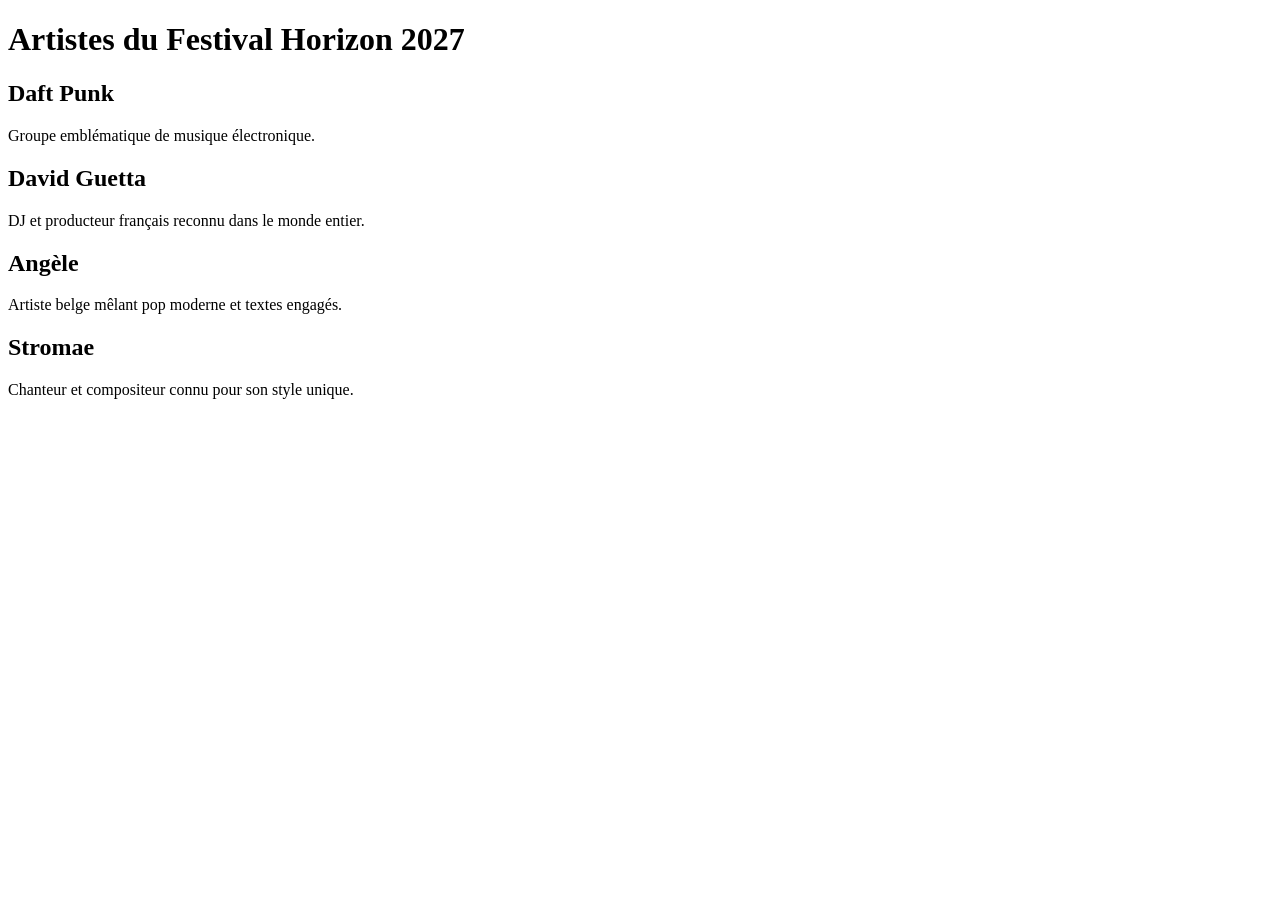
<file: artistes.html>
<!DOCTYPE html>
<html lang="fr">
<head>
    <meta charset="UTF-8">
    <meta name="viewport" content="width=device-width, initial-scale=1.0">
    <title>Artistes - Festival Horizon 2027</title>
</head>
<body>

    <h1>Artistes du Festival Horizon 2027</h1>

    <section>
        <h2>Daft Punk</h2>
        <p>Groupe emblématique de musique électronique.</p>
    </section>

    <section>
        <h2>David Guetta</h2>
        <p>DJ et producteur français reconnu dans le monde entier.</p>
    </section>

    <section>
        <h2>Angèle</h2>
        <p>Artiste belge mêlant pop moderne et textes engagés.</p>
    </section>

    <section>
        <h2>Stromae</h2>
        <p>Chanteur et compositeur connu pour son style unique.</p>
    </section>

</body>
</html>
</file>
